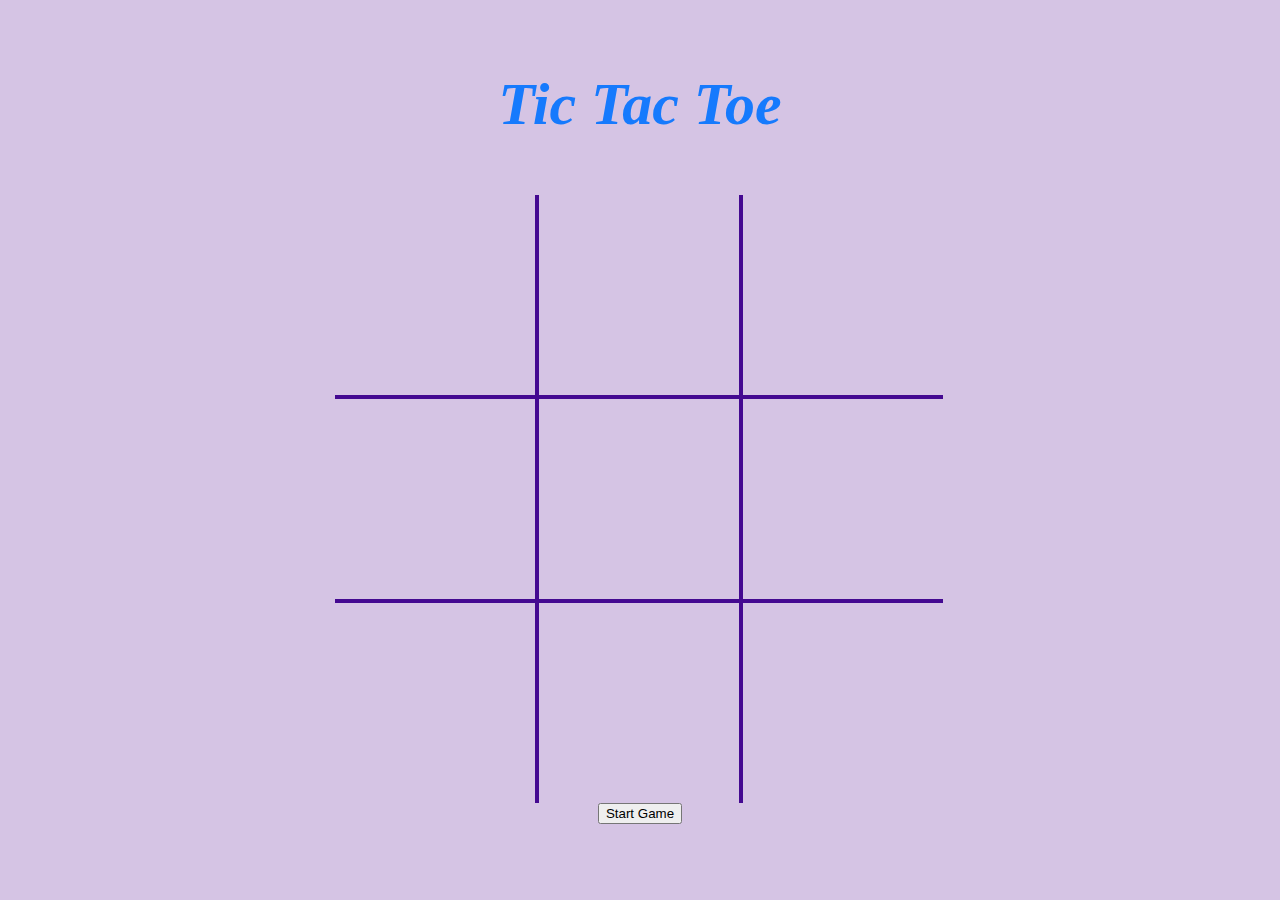
<file: index.html>
<!DOCTYPE html>
<html lang="en">

<head>
  <meta charset="UTF-8">
  <meta name="viewport" content="width=device-width, initial-scale=1.0">
  <meta http-equiv="X-UA-Compatible" content="ie=edge">
  <title>Tic Tac Toe</title>
  <link type="text/css" rel="stylesheet" href="style.css">
</head>

<body>
  <h2>Tic Tac Toe</h2>
  <div class="board">
    <div id="row-1">
      <div class = box id="cell-0"></div>
      <div class = box id="cell-1"></div>
      <div class = box id="cell-2"></div>
    </div>
    <div id="row-2">
      <div class = box id="cell-3"></div>
      <div class = box id="cell-4"></div>
      <div class = box id="cell-5"></div>
    </div>
    <div id="row-3">
      <div class = box id="cell-6"></div>
      <div class = box id="cell-7"></div>
      <div class = box id="cell-8"></div>
    </div>
  </div>

  


    <button id="start" type="button" >Start Game</button>
  
  

  <div id="turn">

  </div>




  <script src="main.js"></script>

<div id="display"></div>
  <script>
    let display = document.getElementById('display')
    let count = 0


    time()
    function time() {
      setInterval(countUp, 1000)
    }

    function countUp() {
      if (count >= 100) {
        clearInterval(countUp)
        alert("Time's Up", stop)
        
      } else {
        count++
        display.innerText = count
      }
    }

  </script>
</body>
</div>

</body>

</html>
</file>
<file: style.css>
body {
  background-color: rgb(213, 196, 228);
  width: 1000px;
  margin: 10px auto;
  text-align: center;
  padding: 10px;
  user-select: none;
}

h2 {
  font-size: 60px;
  text-align: center;
  height: 75px;
  font-style: italic;
  color: rgb(22, 122, 253);
  font-family: fantasy
}

/* button {
  border-radius: 70%;
  height:200px;
  font-size: 50px;
  border: 5px solid yellow;
  background-image: radial-gradient(rgb(120, 226, 120),green);
} */


span{
  font-size: 75px;
  margin-top: 20px;
}

div[id^="row-"] div {
  width: 200px;
  height: 200px;
  border: 2px solid rgb(68, 9, 145);
  float: left;

}

div[id^="row-"] div:last-child {
  border-right: none;
}

div[id^="row-"] div:first-child {
  border-left: none;
}

div[id="row-1"] div{
  border-top: none;
}

div[id="row-3"] div{
    border-bottom: none;
}

div[id^="row-"] {
  clear: float;
  width: 610px;
  box-sizing: border-box;
  overflow: hidden;
}

div.board {
  width: 610px;
  overflow: hidden;
  margin: 0 auto;
}
</file>
